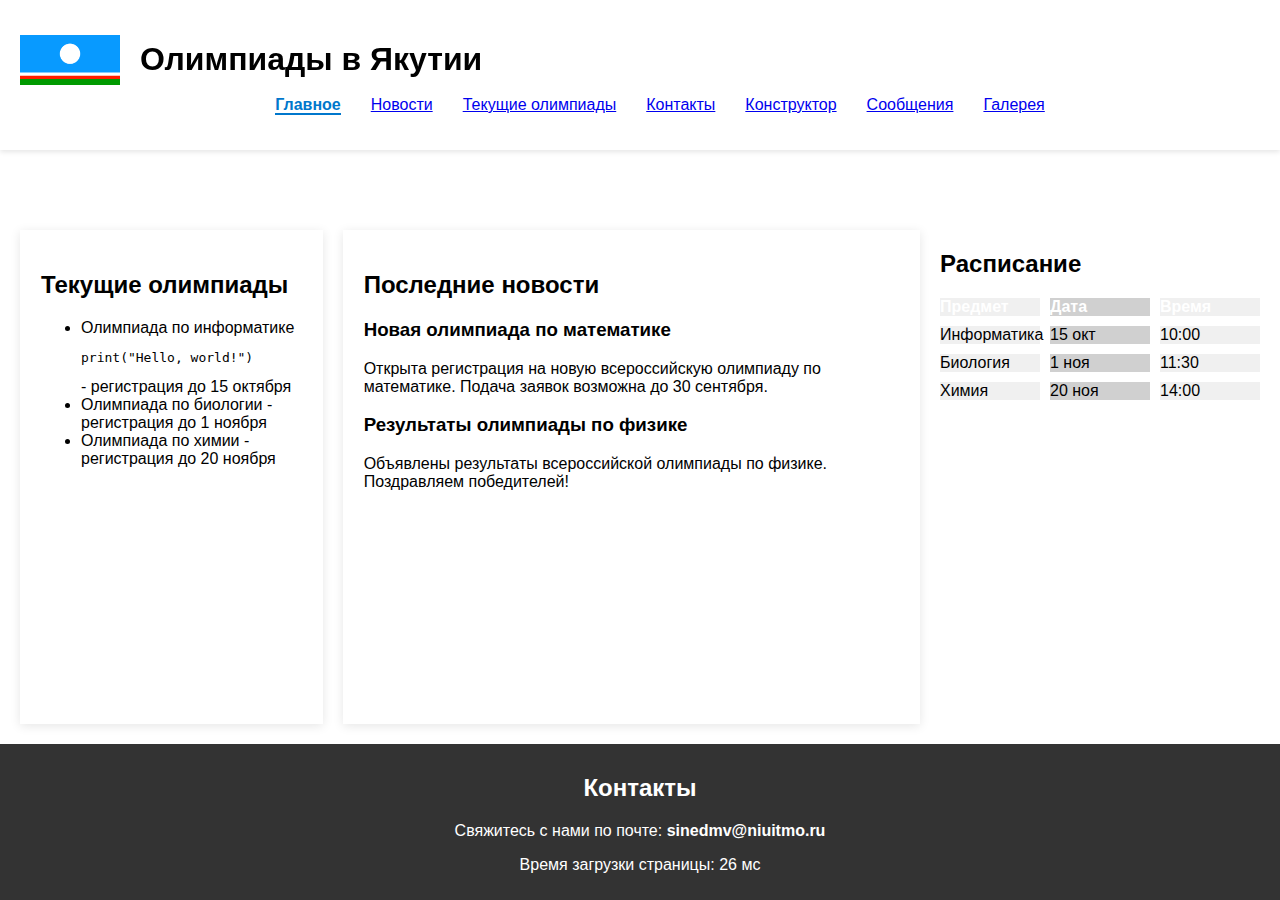
<file: index.html>
<!DOCTYPE html>
<html lang="ru">
<head>
  <meta charset="UTF-8">
  <meta name="description" content="Олимпиады для школьников Якутии">
  <meta name="keywords" content="олимпиады, школьники, соревнования, новости, образование, якутия">
  <title>Олимпиады в Якутии</title>
  <link rel="stylesheet" href="styles.css">
  <script src="./Scripts/main.js" defer></script>
</head>
<body class="body">

<header class="header">
  <nav class="header__nav">
    <ul class="header__nav-list">
      <li class="header__nav-list__item"><a href="index.html" class="header__nav-list__link">Главное</a></li>
      <li class="header__nav-list__item"><a href="news.html" class="header__nav-list__link">Новости</a></li>
      <li class="header__nav-list__item"><a href="olympiads.html" class="header__nav-list__link">Текущие олимпиады</a></li>
      <li class="header__nav-list__item"><a href="contacts.html" class="header__nav-list__link">Контакты</a></li>
      <li class="header__nav-list__item"><a href="constructor.html" class="header__nav-list__link">Конструктор</a></li>
      <li class="header__nav-list__item"><a href="messages.html" class="header__nav-list__link">Сообщения</a></li>
      <li class="header__nav-list__item"><a href="gallery.html" class="header__nav-list__link">Галерея</a></li>
    </ul>
  </nav>
  <div class="header__content">
    <img src="./Images/logo.png" alt="Логотип" class="header__logo"/>
    <h1 class="header__title">Олимпиады в Якутии</h1>
  </div>
</header>

<main class="main">
  <section class="main__current-olympiads">
    <h2 class="main__title">Текущие олимпиады</h2>
    <ul class="main__list">
      <li class="main__list-item">Олимпиада по информатике <pre><code>print("Hello, world!")</code></pre> - регистрация до 15 октября</li>
      <li class="main__list-item">Олимпиада по биологии - регистрация до 1 ноября</li>
      <li class="main__list-item">Олимпиада по химии - регистрация до 20 ноября</li>
    </ul>
  </section>

  <section class="main__news">
    <h2 class="main__title">Последние новости</h2>
    <article class="main__article">
      <h3 class="main__article-title">Новая олимпиада по математике</h3>
      <p class="main__article-text">Открыта регистрация на новую всероссийскую олимпиаду по математике. Подача заявок возможна до 30 сентября.</p>
    </article>
    <article class="main__article">
      <h3 class="main__article-title">Результаты олимпиады по физике</h3>
      <p class="main__article-text">Объявлены результаты всероссийской олимпиады по физике. Поздравляем победителей!</p>
    </article>
  </section>

  <section class="main__schedule">
    <h2 class="main__title">Расписание</h2>
    <div class="table">
      <div class="table__row table__header">
        <div class="table__cell">Предмет</div>
        <div class="table__cell">Дата</div>
        <div class="table__cell">Время</div>
      </div>
      <div class="table__row">
        <div class="table__cell">Информатика</div>
        <div class="table__cell">15 окт</div>
        <div class="table__cell">10:00</div>
      </div>
      <div class="table__row">
        <div class="table__cell">Биология</div>
        <div class="table__cell">1 ноя</div>
        <div class="table__cell">11:30</div>
      </div>
      <div class="table__row">
        <div class="table__cell">Химия</div>
        <div class="table__cell">20 ноя</div>
        <div class="table__cell">14:00</div>
      </div>
    </div>
  </section>
</main>

<footer id="footer">
  <h2>Контакты</h2>
  <p>Свяжитесь с нами по почте: <strong>sinedmv@niuitmo.ru</strong></p>
</footer>

</body>
</html>
</file>
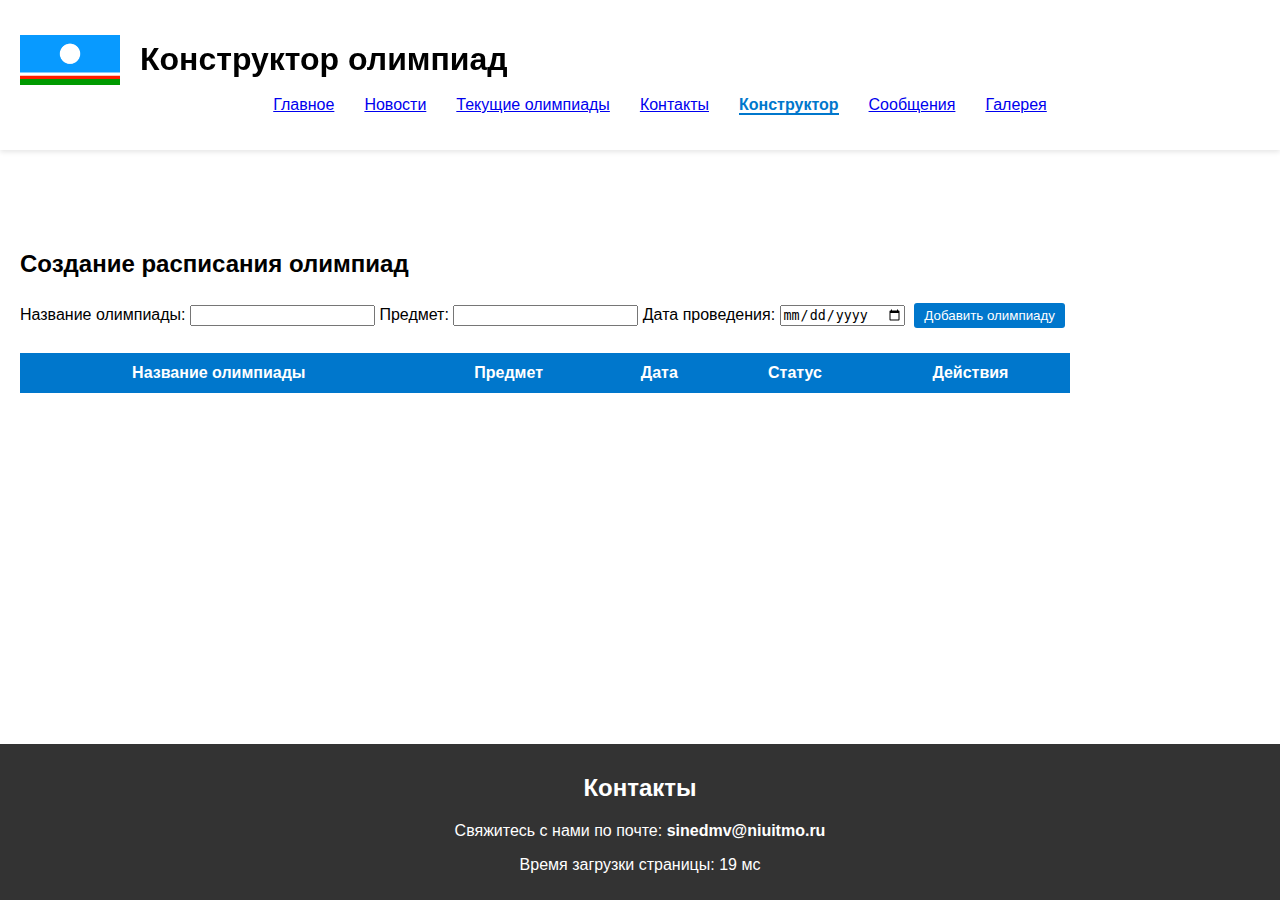
<file: constructor.html>
<!DOCTYPE html>
<html lang="ru">
<head>
    <meta charset="UTF-8">
    <meta name="description" content="Конструктор таблицы олимпиад">
    <meta name="keywords" content="олимпиады, таблицы, конструктор">
    <title>Конструктор олимпиад - Олимпиады в Якутии</title>
    <link rel="stylesheet" href="styles.css">
    <script src="./Scripts/constructor.js" defer></script>
    <script src="./Scripts/main.js" defer></script>
</head>
<body class="body">

<header class="header">
    <nav class="header__nav">
        <ul class="header__nav-list">
            <li class="header__nav-list__item"><a href="index.html" class="header__nav-list__link">Главное</a></li>
            <li class="header__nav-list__item"><a href="news.html" class="header__nav-list__link">Новости</a></li>
            <li class="header__nav-list__item"><a href="olympiads.html" class="header__nav-list__link">Текущие олимпиады</a></li>
            <li class="header__nav-list__item"><a href="contacts.html" class="header__nav-list__link">Контакты</a></li>
            <li class="header__nav-list__item"><a href="constructor.html" class="header__nav-list__link">Конструктор</a></li>
            <li class="header__nav-list__item"><a href="messages.html" class="header__nav-list__link">Сообщения</a></li>
            <li class="header__nav-list__item"><a href="gallery.html" class="header__nav-list__link">Галерея</a></li>
        </ul>
    </nav>
    <div class="header__content">
        <img src="./Images/logo.png" alt="Логотип" class="header__logo"/>
        <h1 class="header__title">Конструктор олимпиад</h1>
    </div>
</header>

<main class="main">
    <section class="constructor">
        <h2 class="constructor__title">Создание расписания олимпиад</h2>
        <form id="schedule-form" class="constructor__form">
            <label class="constructor__label">
                Название олимпиады:
                <input type="text" id="olympiad-name" name="olympiadName" class="constructor__input" required>
            </label>
            <label class="constructor__label">
                Предмет:
                <input type="text" id="subject" name="subject" class="constructor__input" required>
            </label>
            <label class="constructor__label">
                Дата проведения:
                <input type="date" id="date" name="date" class="constructor__input" required>
            </label>
            <button type="submit" class="btn constructor__btn">Добавить олимпиаду</button>
        </form>

        <div id="table-container" class="table-container">
            <table class="generated-table">
                <thead class="generated-table__head">
                <tr class="generated-table__row">
                    <th class="generated-table__header">Название олимпиады</th>
                    <th class="generated-table__header">Предмет</th>
                    <th class="generated-table__header">Дата</th>
                    <th class="generated-table__header">Статус</th>
                    <th class="generated-table__header">Действия</th>
                </tr>
                </thead>
                <tbody id="table-body" class="generated-table__body"></tbody>
            </table>
        </div>
    </section>
</main>

<footer id="footer">
    <h2>Контакты</h2>
    <p>Свяжитесь с нами по почте: <strong>sinedmv@niuitmo.ru</strong></p>
</footer>

</body>
</html>
</file>
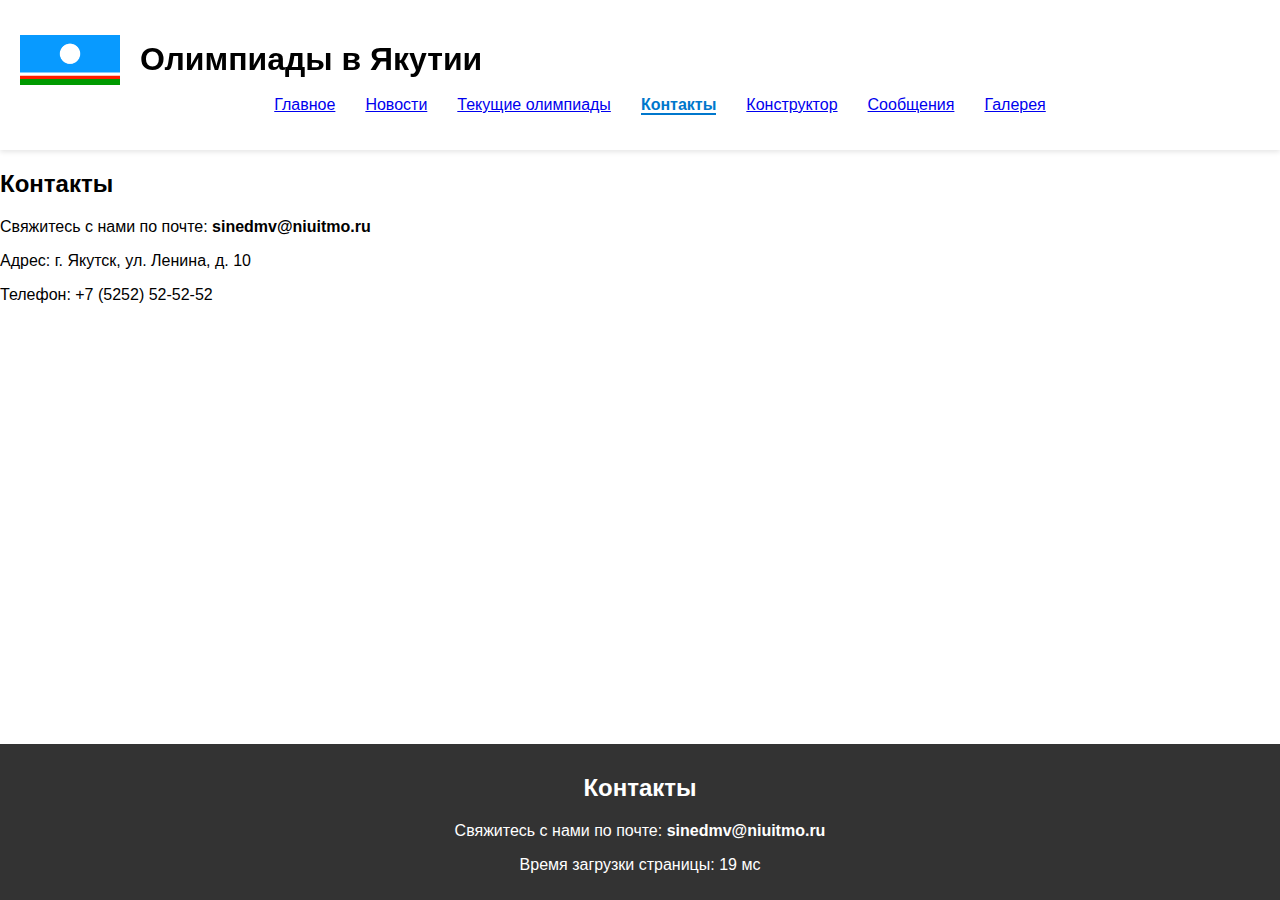
<file: contacts.html>
<!DOCTYPE html>
<html lang="ru">
<head>
  <meta charset="UTF-8">
  <meta name="description" content="Контакты для олимпиады Якутии">
  <meta name="keywords" content="контакты, олимпиады, якутия">
  <title>Контакты - Олимпиады в Якутии</title>
  <link rel="stylesheet" href="styles.css">
  <script src="./Scripts/main.js" defer></script>
</head>
<body class="body">

<header class="header">
  <nav class="header__nav">
    <ul class="header__nav-list">
      <li class="header__nav-list__item"><a href="index.html" class="header__nav-list__link">Главное</a></li>
      <li class="header__nav-list__item"><a href="news.html" class="header__nav-list__link">Новости</a></li>
      <li class="header__nav-list__item"><a href="olympiads.html" class="header__nav-list__link">Текущие олимпиады</a></li>
      <li class="header__nav-list__item"><a href="contacts.html" class="header__nav-list__link">Контакты</a></li>
      <li class="header__nav-list__item"><a href="constructor.html" class="header__nav-list__link">Конструктор</a></li>
      <li class="header__nav-list__item"><a href="messages.html" class="header__nav-list__link">Сообщения</a></li>
      <li class="header__nav-list__item"><a href="gallery.html" class="header__nav-list__link">Галерея</a></li>
    </ul>
  </nav>
  <div class="header__content">
    <img src="./Images/logo.png" alt="Логотип" class="header__logo"/>
    <h1 class="header__title">Олимпиады в Якутии</h1>
  </div>
</header>

<main>
  <section id="contacts">
    <h2>Контакты</h2>
    <p>Свяжитесь с нами по почте: <strong>sinedmv@niuitmo.ru</strong></p>
    <p>Адрес: г. Якутск, ул. Ленина, д. 10</p>
    <p>Телефон: +7 (5252) 52-52-52</p>
  </section>
</main>

<footer id="footer">
  <h2>Контакты</h2>
  <p>Свяжитесь с нами по почте: <strong>sinedmv@niuitmo.ru</strong></p>
</footer>

</body>
</html>
</file>
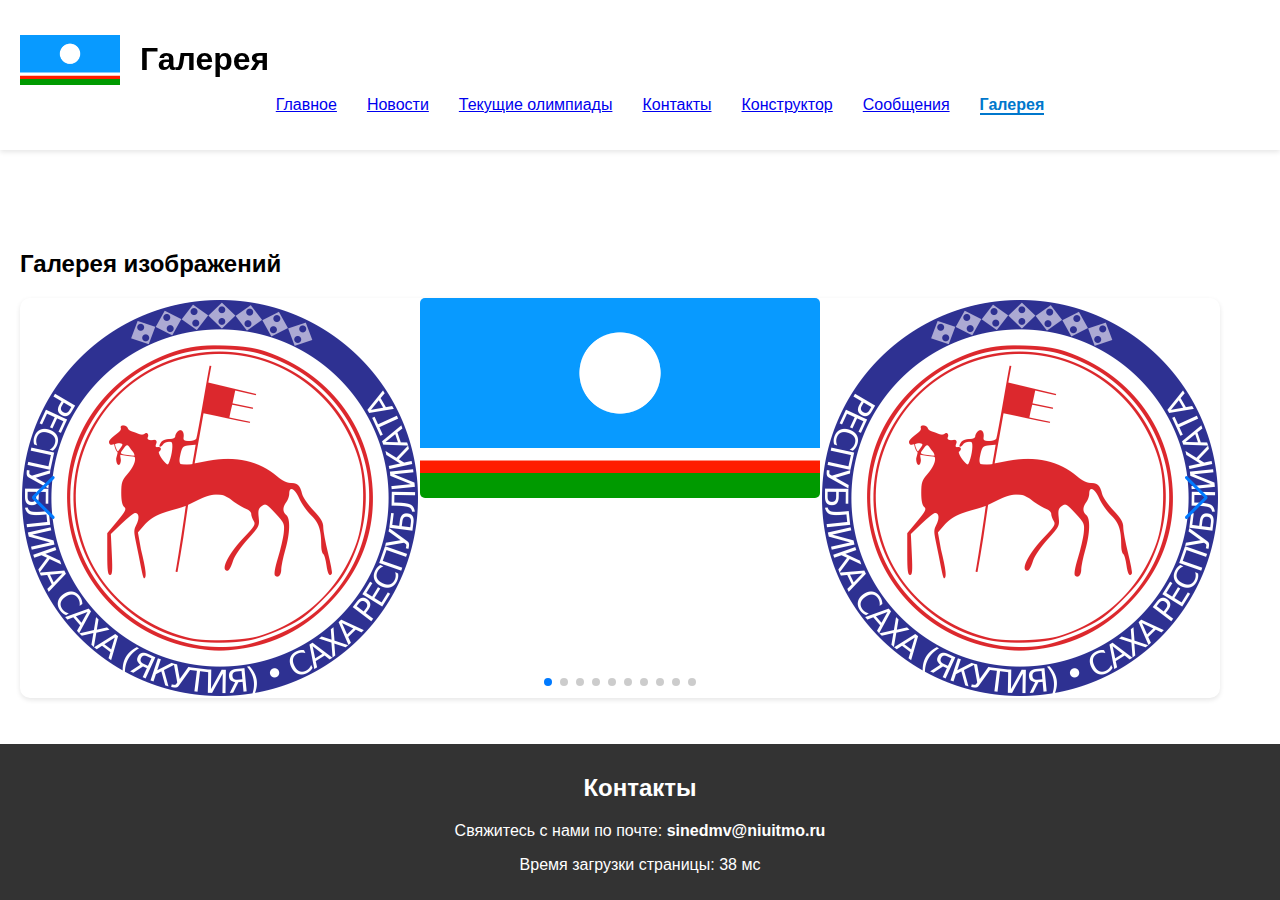
<file: gallery.html>
<!DOCTYPE html>
<html lang="ru">
<head>
    <meta charset="UTF-8">
    <meta name="description" content="Галерея изображений - Олимпиады в Якутии">
    <meta name="keywords" content="галерея, слайдер, swiperjs, олимпиады">
    <title>Галерея - Олимпиады в Якутии</title>
    <link rel="stylesheet" href="styles.css">
    <link rel="stylesheet" href="https://unpkg.com/swiper/swiper-bundle.min.css">
    <script src="https://unpkg.com/swiper/swiper-bundle.min.js" defer></script>
    <script src="./Scripts/main.js" defer></script>
    <script src="./Scripts/gallery.js" defer></script>
</head>
<body class="body">

<header class="header">
    <nav class="header__nav">
        <ul class="header__nav-list">
            <li class="header__nav-list__item"><a href="index.html" class="header__nav-list__link">Главное</a></li>
            <li class="header__nav-list__item"><a href="news.html" class="header__nav-list__link">Новости</a></li>
            <li class="header__nav-list__item"><a href="olympiads.html" class="header__nav-list__link">Текущие олимпиады</a></li>
            <li class="header__nav-list__item"><a href="contacts.html" class="header__nav-list__link">Контакты</a></li>
            <li class="header__nav-list__item"><a href="constructor.html" class="header__nav-list__link">Конструктор</a></li>
            <li class="header__nav-list__item"><a href="messages.html" class="header__nav-list__link">Сообщения</a></li>
            <li class="header__nav-list__item"><a href="gallery.html" class="header__nav-list__link">Галерея</a></li>
        </ul>
    </nav>
    <div class="header__content">
        <img src="./Images/logo.png" alt="Логотип" class="header__logo"/>
        <h1 class="header__title">Галерея</h1>
    </div>
</header>

<main class="main">
    <section class="gallery">
        <h2 class="gallery__title">Галерея изображений</h2>
        <div class="swiper">
            <div class="swiper-wrapper">
                <div class="swiper-slide"><img src="./Images/Yakutia.png" alt="Якутия"></div>
                <div class="swiper-slide"><img src="./Images/logo.png" alt="Якутия"></div>
                <div class="swiper-slide"><img src="./Images/Yakutia.png" alt="Якутия"></div>
                <div class="swiper-slide"><img src="./Images/logo.png" alt="Якутия"></div>
                <div class="swiper-slide"><img src="./Images/Yakutia.png" alt="Якутия"></div>
                <div class="swiper-slide"><img src="./Images/logo.png" alt="Якутия"></div>
                <div class="swiper-slide"><img src="./Images/Yakutia.png" alt="Якутия"></div>
                <div class="swiper-slide"><img src="./Images/logo.png" alt="Якутия"></div>
                <div class="swiper-slide"><img src="./Images/Yakutia.png" alt="Якутия"></div>
                <div class="swiper-slide"><img src="./Images/logo.png" alt="Якутия"></div>
            </div>
            <div class="swiper-button-next"></div>
            <div class="swiper-button-prev"></div>
            <div class="swiper-pagination"></div>
        </div>
    </section>
</main>

<footer id="footer">
    <h2>Контакты</h2>
    <p>Свяжитесь с нами по почте: <strong>sinedmv@niuitmo.ru</strong></p>
</footer>

</body>
</html>
</file>
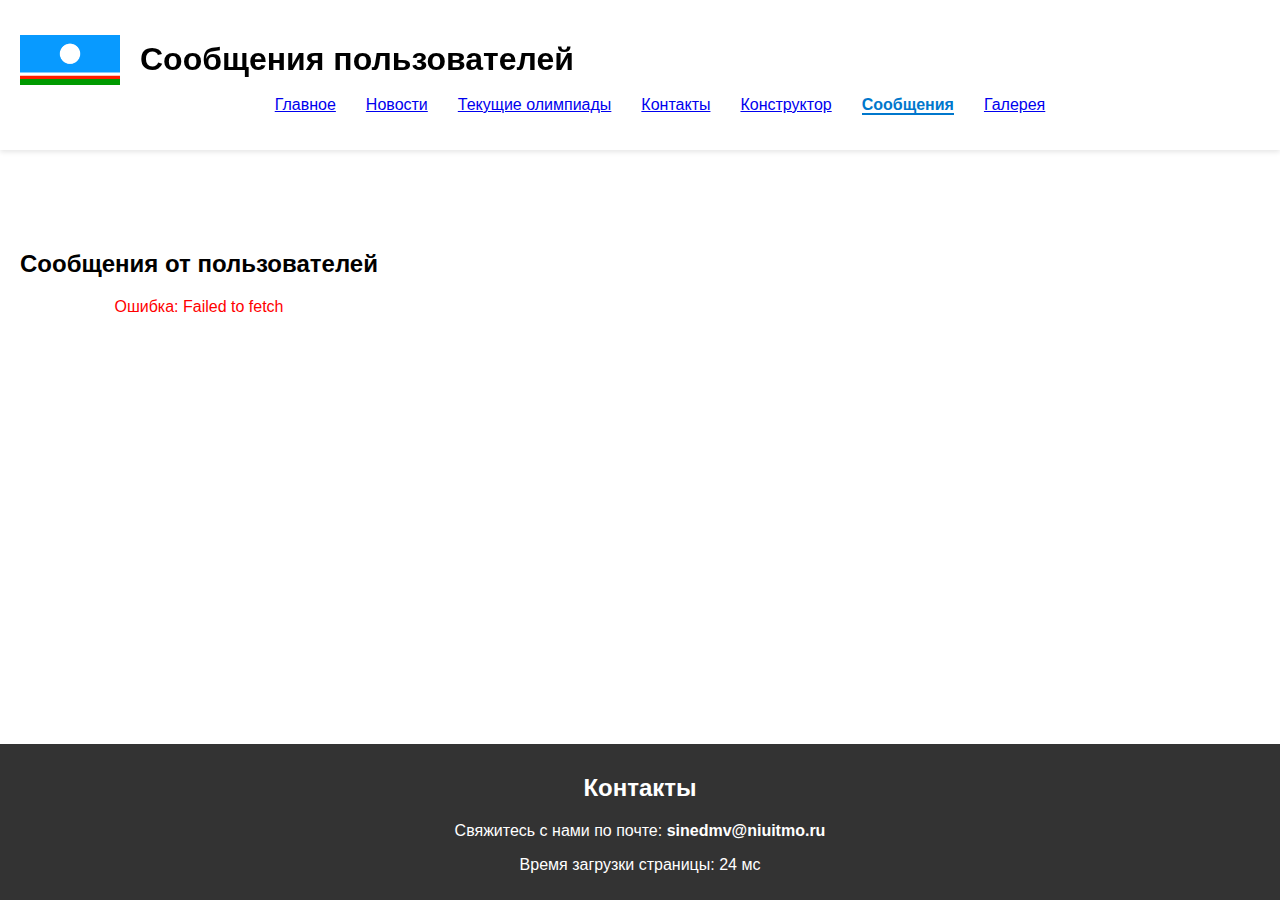
<file: messages.html>
<!DOCTYPE html>
<html lang="ru">
<head>
    <meta charset="UTF-8">
    <meta name="description" content="Сообщения пользователей">
    <meta name="keywords" content="сообщения, форум, jsonplaceholder">
    <title>Сообщения пользователей - Олимпиады в Якутии</title>
    <link rel="stylesheet" href="styles.css">
    <script src="./Scripts/messages.js" defer></script>
    <script src="./Scripts/main.js" defer></script>
</head>
<body class="body">

<header class="header">
    <nav class="header__nav">
        <ul class="header__nav-list">
            <li class="header__nav-list__item"><a href="index.html" class="header__nav-list__link">Главное</a></li>
            <li class="header__nav-list__item"><a href="news.html" class="header__nav-list__link">Новости</a></li>
            <li class="header__nav-list__item"><a href="olympiads.html" class="header__nav-list__link">Текущие олимпиады</a></li>
            <li class="header__nav-list__item"><a href="contacts.html" class="header__nav-list__link">Контакты</a></li>
            <li class="header__nav-list__item"><a href="constructor.html" class="header__nav-list__link">Конструктор</a></li>
            <li class="header__nav-list__item"><a href="messages.html" class="header__nav-list__link">Сообщения</a></li>
            <li class="header__nav-list__item"><a href="gallery.html" class="header__nav-list__link">Галерея</a></li>
        </ul>
    </nav>
    <div class="header__content">
        <img src="./Images/logo.png" alt="Логотип" class="header__logo"/>
        <h1 class="header__title">Сообщения пользователей</h1>
    </div>
</header>

<main class="main">
    <section class="messages">
        <h2 class="messages__title">Сообщения от пользователей</h2>
        <div id="preloader" class="preloader">Загрузка...</div>
        <div id="content" class="messages__content"></div>
        <div id="error" class="messages__error"></div>
    </section>
</main>

<footer id="footer">
    <h2>Контакты</h2>
    <p>Свяжитесь с нами по почте: <strong>sinedmv@niuitmo.ru</strong></p>
</footer>

</body>
</html>
</file>
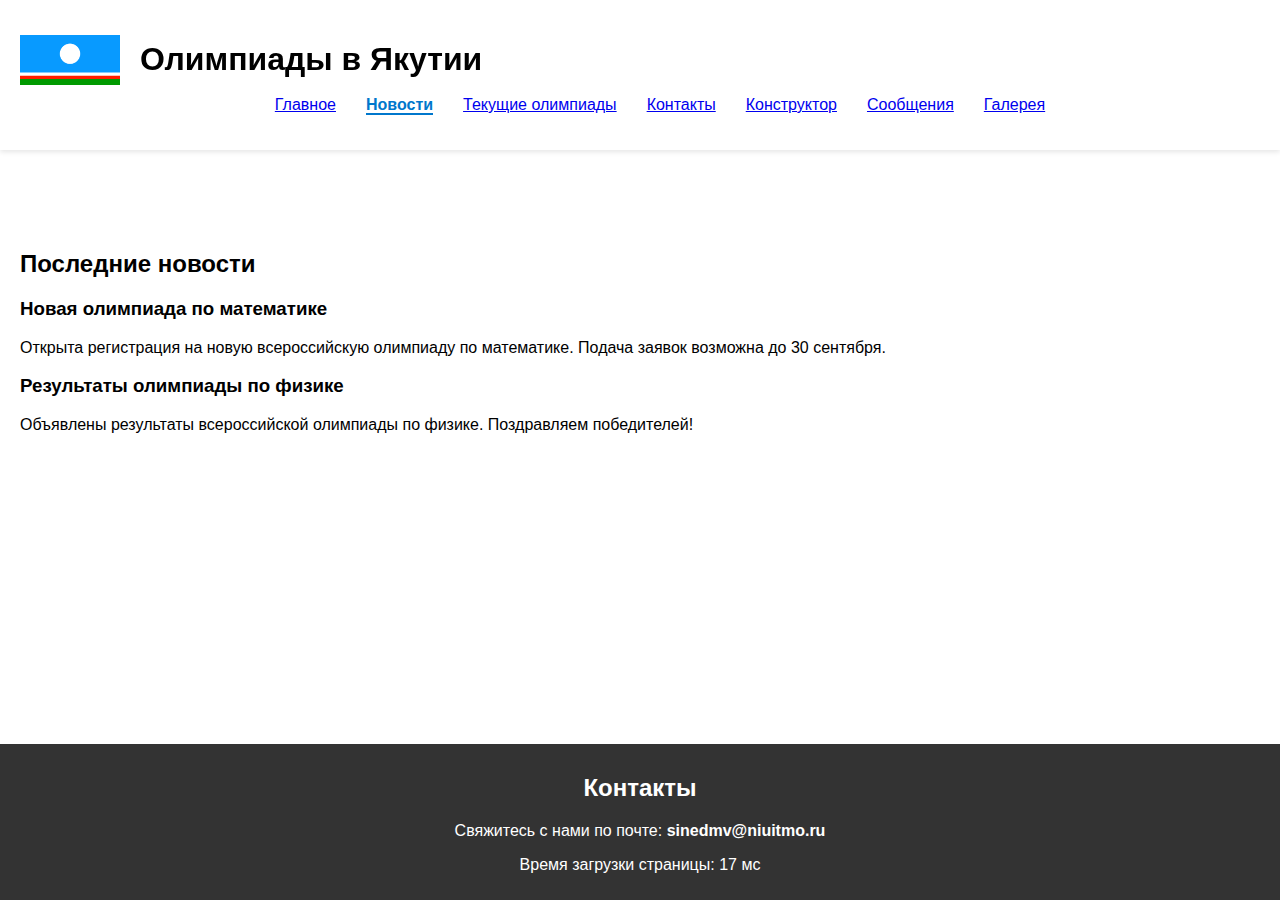
<file: news.html>
<!DOCTYPE html>
<html lang="ru">
<head>
  <meta charset="UTF-8">
  <meta name="description" content="Новости Олимпиад в Якутии">
  <meta name="keywords" content="олимпиады, новости, якутия">
  <title>Новости - Олимпиады в Якутии</title>
  <link rel="stylesheet" href="styles.css">
  <script src="./Scripts/main.js" defer></script>
</head>
<body class="body">

<header class="header">
  <nav class="header__nav">
    <ul class="header__nav-list">
      <li class="header__nav-list__item"><a href="index.html" class="header__nav-list__link">Главное</a></li>
      <li class="header__nav-list__item"><a href="news.html" class="header__nav-list__link">Новости</a></li>
      <li class="header__nav-list__item"><a href="olympiads.html" class="header__nav-list__link">Текущие олимпиады</a></li>
      <li class="header__nav-list__item"><a href="contacts.html" class="header__nav-list__link">Контакты</a></li>
      <li class="header__nav-list__item"><a href="constructor.html" class="header__nav-list__link">Конструктор</a></li>
      <li class="header__nav-list__item"><a href="messages.html" class="header__nav-list__link">Сообщения</a></li>
      <li class="header__nav-list__item"><a href="gallery.html" class="header__nav-list__link">Галерея</a></li>
    </ul>
  </nav>
  <div class="header__content">
    <img src="./Images/logo.png" alt="Логотип" class="header__logo"/>
    <h1 class="header__title">Олимпиады в Якутии</h1>
  </div>
</header>

<main class="main">
  <section class="news">
    <h2 class="news__title">Последние новости</h2>
    <article class="news__article">
      <h3 class="news__article-title">Новая олимпиада по математике</h3>
      <p class="news__article-text">Открыта регистрация на новую всероссийскую олимпиаду по математике. Подача заявок возможна до 30 сентября.</p>
    </article>
    <article class="news__article">
      <h3 class="news__article-title">Результаты олимпиады по физике</h3>
      <p class="news__article-text">Объявлены результаты всероссийской олимпиады по физике. Поздравляем победителей!</p>
    </article>
  </section>
</main>

<footer id="footer">
  <h2>Контакты</h2>
  <p>Свяжитесь с нами по почте: <strong>sinedmv@niuitmo.ru</strong></p>
</footer>

</body>
</html>
</file>
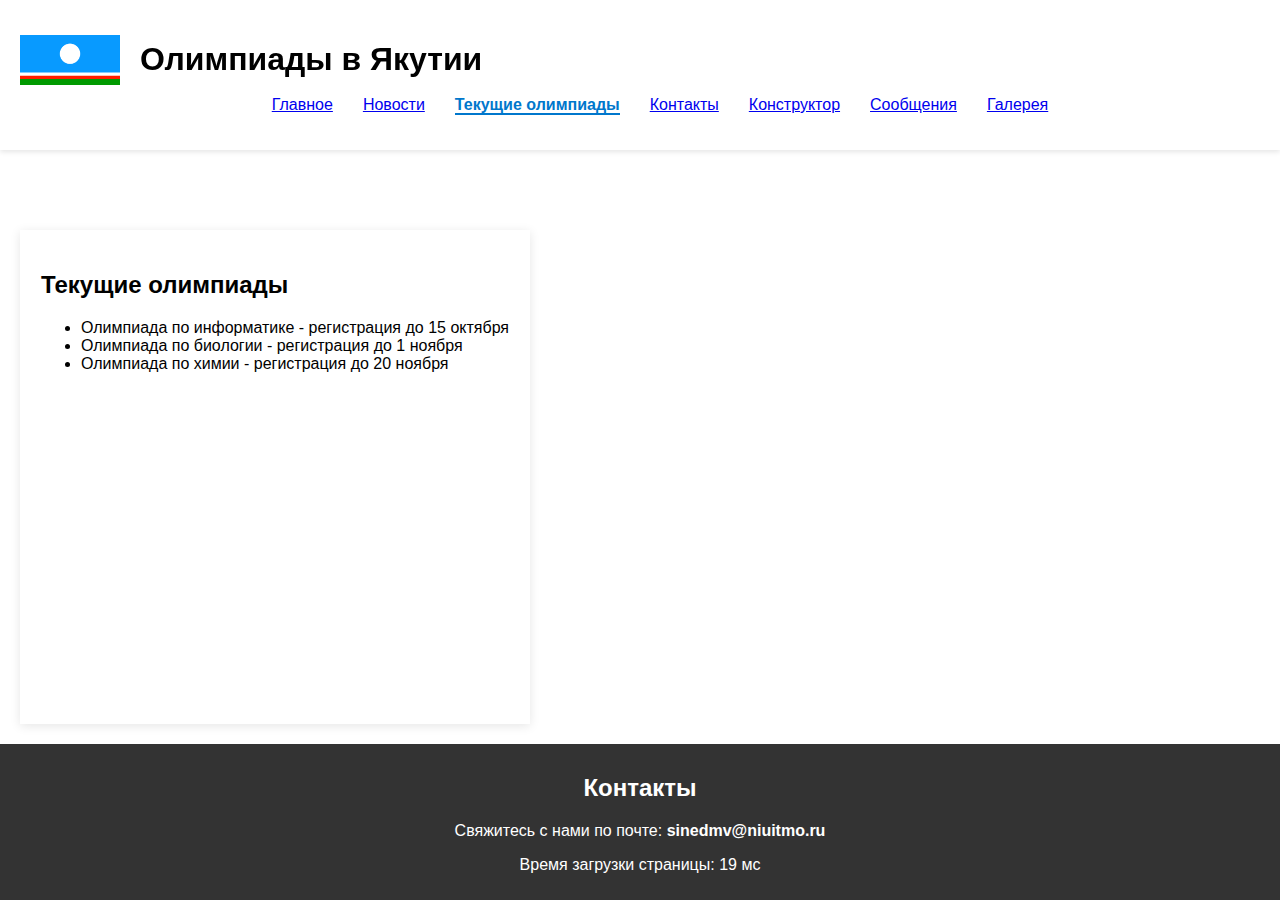
<file: olympiads.html>
<!DOCTYPE html>
<html lang="ru">
<head>
  <meta charset="UTF-8">
  <meta name="description" content="Текущие олимпиады для школьников Якутии">
  <meta name="keywords" content="олимпиады, школьники, соревнования, якутия">
  <title>Текущие олимпиады - Олимпиады в Якутии</title>
  <link rel="stylesheet" href="styles.css">
  <script src="./Scripts/main.js" defer></script>
</head>
<body class="body">

<header class="header">
  <nav class="header__nav">
    <ul class="header__nav-list">
      <li class="header__nav-list__item"><a href="index.html" class="header__nav-list__link">Главное</a></li>
      <li class="header__nav-list__item"><a href="news.html" class="header__nav-list__link">Новости</a></li>
      <li class="header__nav-list__item"><a href="olympiads.html" class="header__nav-list__link">Текущие олимпиады</a></li>
      <li class="header__nav-list__item"><a href="contacts.html" class="header__nav-list__link">Контакты</a></li>
      <li class="header__nav-list__item"><a href="constructor.html" class="header__nav-list__link">Конструктор</a></li>
      <li class="header__nav-list__item"><a href="messages.html" class="header__nav-list__link">Сообщения</a></li>
      <li class="header__nav-list__item"><a href="gallery.html" class="header__nav-list__link">Галерея</a></li>
    </ul>
  </nav>
  <div class="header__content">
    <img src="./Images/logo.png" alt="Логотип" class="header__logo"/>
    <h1 class="header__title">Олимпиады в Якутии</h1>
  </div>
</header>

<main class="main">
  <section class="main__current-olympiads">
    <h2 class="main__title">Текущие олимпиады</h2>
    <ul class="main__list">
      <li class="main__list-item">Олимпиада по информатике - регистрация до 15 октября</li>
      <li class="main__list-item">Олимпиада по биологии - регистрация до 1 ноября</li>
      <li class="main__list-item">Олимпиада по химии - регистрация до 20 ноября</li>
    </ul>
  </section>
</main>

<footer id="footer">
  <h2>Контакты</h2>
  <p>Свяжитесь с нами по почте: <strong>sinedmv@niuitmo.ru</strong></p>
</footer>
</body>
</html>
</file>
<file: styles.css>
.body {
    font-family: Arial, sans-serif;
    background-color: #ffffff;
    margin: 0;
    padding: 0;
}

.header {
    display: flex;
    flex-direction: column;
    background-color: #ffffff;
    padding: 20px;
    box-shadow: 0 2px 5px rgba(0, 0, 0, 0.1);
}

html, body {
    height: 100%;
    margin: 0;
    padding: 0;
    display: flex;
    flex-direction: column;
}

.main {
    flex: 1;
    display: flex;
    justify-content: space-between;
    padding: 80px 20px 20px 20px;
}

.header__content {
    display: flex;
    align-items: center;
    gap: 20px;
    position: fixed;
}

.header__logo {
    width: 100px;
    height: auto;
    transition: width 0.3s ease;
}

@media screen and (max-width: 768px) {
    .header__logo {
        width: 70px;
    }
}

@media screen and (max-width: 480px) {
    .header__logo {
        width: 50px;
    }
}

.header__nav {
    margin-top: 60px;
}

.header__nav-list {
    display: flex;
    justify-content: center;
    list-style: none;
    gap: 30px;
}

.header__nav-list .header__nav-list__link--active {
    color: #0077cc;
    font-weight: bold;
    text-decoration: none;
    border-bottom: 2px solid #0077cc;
}

.header__nav-list__item a:hover {
    color: #0055aa;
    transition: color 0.3s ease;
    text-decoration: underline;
}

.main {
    display: flex;
    justify-content: space-between;
    padding: 80px 20px 20px 20px;
}

.main__news, .main__current-olympiads {
    background-color: #ffffff;
    border: 1px solid #ffffff;
    padding: 20px;
    box-shadow: 0 2px 10px rgba(0, 0, 0, 0.1);
    margin-right: 20px;
}

.aside {
    display: flex;
    justify-content: center;
    flex-direction: column;
    align-items: center;
    background-color: #ffffff;
    padding: 20px;
    border-radius: 5px;
    box-shadow: 0 2px 5px rgba(0, 0, 0, 0.1);
}

.swiper {
    width: 100%;
    max-width: 1200px;
    margin: 20px auto;
    border-radius: 10px;
    overflow: hidden;
    box-shadow: 0 2px 5px rgba(0, 0, 0, 0.1);
}

.swiper-slide img {
    width: 100%;
    height: auto;
    display: block;
    border-radius: 5px;
}

.swiper-button-next,
.swiper-button-prev {
    color: #0077cc;
}

.swiper-button-next:hover,
.swiper-button-prev:hover {
    color: #0055aa;
}

.swiper-pagination-bullet {
    background-color: #0077cc;
    opacity: 0.7;
}

.swiper-pagination-bullet-active {
    background-color: #0055aa;
}

.table {
    display: grid;
    grid-template-columns: repeat(3, minmax(100px, 1fr));
    gap: 10px;
    margin-top: 20px;
}

.table__row {
    display: contents;
}

.table__header {
    font-weight: bold;
    color: #ffffff;
    background-color: #333;
}

.table__row div:nth-child(odd) {
    background-color: #f0f0f0;
}

.table__row div:nth-child(even) {
    background-color: #d0d0d0;
}

footer {
    background-color: #333333;
    color: #ffffff;
    text-align: center;
    padding: 10px;
    margin-top: auto;
}

@media screen and (max-width: 768px) {
    footer {
        display: none;
    }
    .gallery__row img {
        width: 100%;
    }
}

.generated-table {
    width: 100%;
    border-collapse: collapse;
    margin-top: 20px;
}

.generated-table__cell, .generated-table__header {
    border: 1px solid #0077cc;
    padding: 10px;
    text-align: center;
}

.generated-table__header {
    background-color: #0077cc;
    color: white;
}

.status--active {
    color: green;
    font-weight: bold;
}

.status {
}

.table-container {
    margin-top: 20px;
}

.btn {
    margin: 5px;
    padding: 5px 10px;
    background-color: #0077cc;
    color: white;
    border: none;
    border-radius: 3px;
    cursor: pointer;
}

.btn:hover {
    background-color: #0055aa;
}

.preloader {
    text-align: center;
    font-size: 18px;
    color: #0077cc;
    margin: 20px;
    animation: blink 1s infinite;
}

@keyframes blink {
    0%, 100% { opacity: 1; }
    50% { opacity: 0.5; }
}

.messages__error {
    color: red;
    font-size: 16px;
    text-align: center;
    margin: 20px;
}

.message {
    border: 1px solid #ddd;
    padding: 15px;
    margin: 10px 0;
    border-radius: 5px;
    background-color: #f9f9f9;
}

.message__title {
    margin: 0 0 10px 0;
    font-size: 18px;
    color: #333;
}

.message__text {
    margin: 0;
    font-size: 16px;
    line-height: 1.5;
    color: #666;
}
</file>
